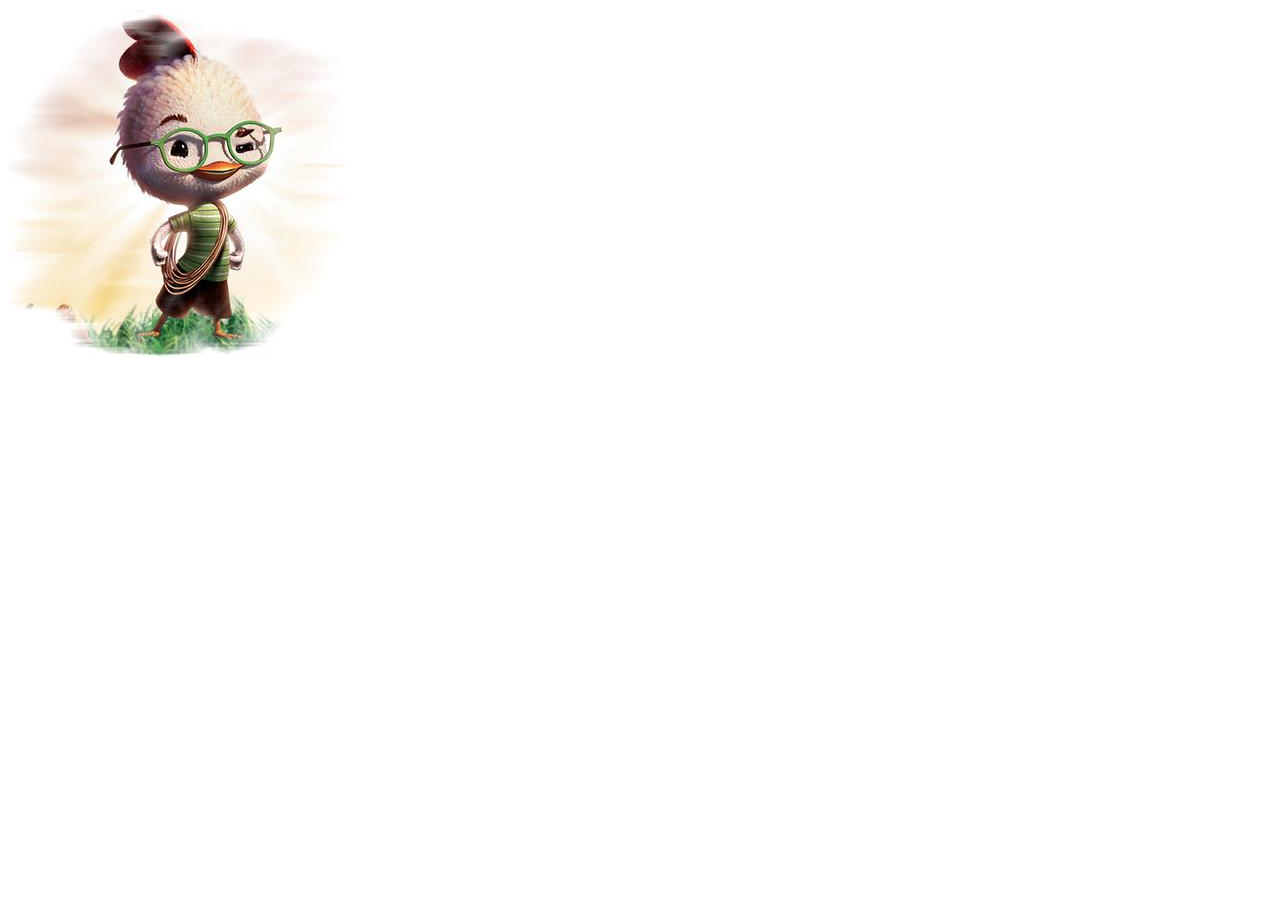
<file: T-1/index.html>
<!DOCTYPE html>
<html lang="en">
<head>
    <meta charset="UTF-8">
    <meta http-equiv="X-UA-Compatible" content="IE=edge">
    <meta name="viewport" content="width=device-width, initial-scale=1.0">
    <link rel="stylesheet" href="style.css">
    <title>Document</title>
</head>
<body>
    <img src="3.jpeg" alt="this is image">
</body>
</html>
</file>
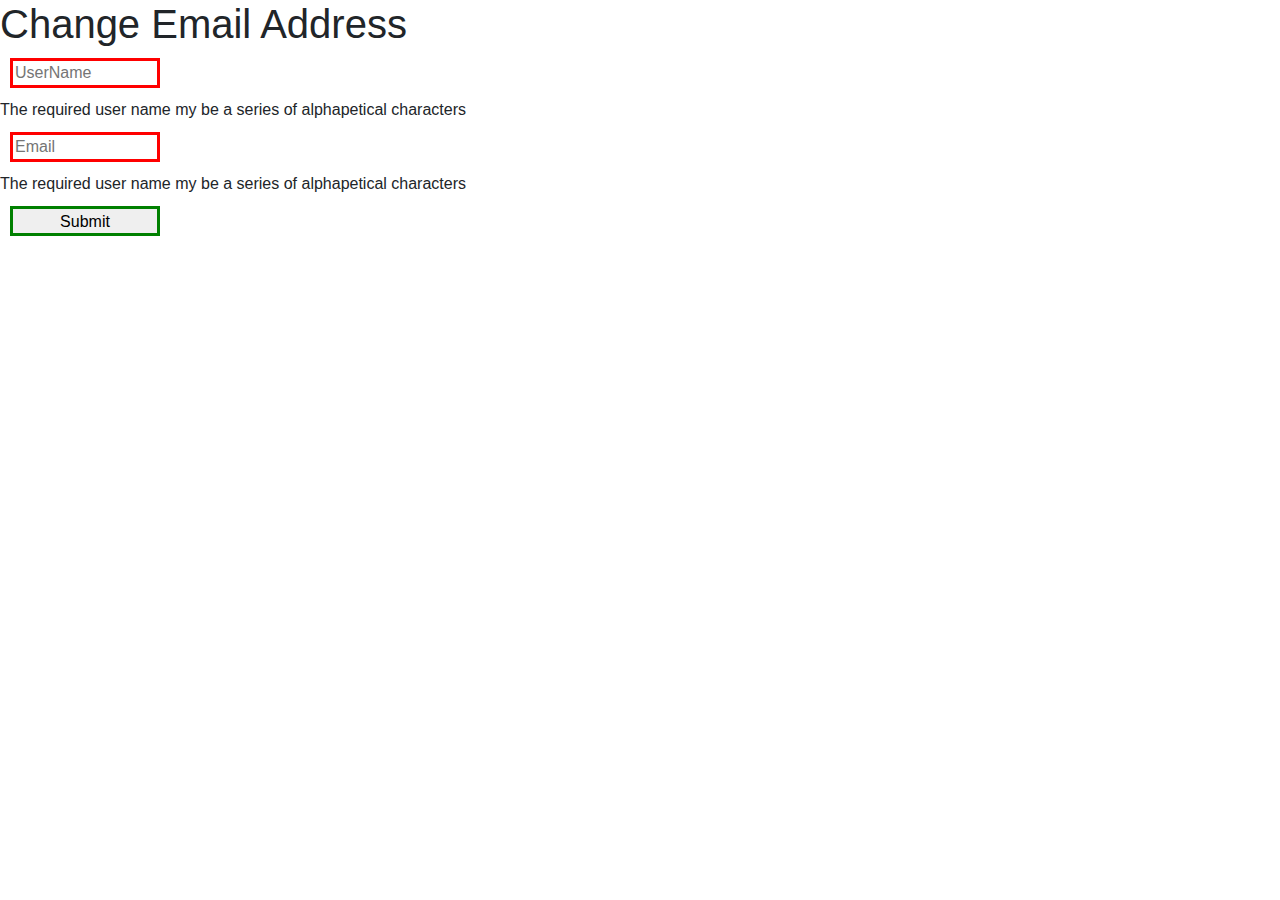
<file: T-2/index.html>
<!DOCTYPE html>
<html lang="en">
<head>
    <meta charset="UTF-8">
    <meta http-equiv="X-UA-Compatible" content="IE=edge">
    <meta name="viewport" content="width=device-width, initial-scale=1.0">
    <link rel="stylesheet" href="https://cdn.jsdelivr.net/npm/bootstrap@4.0.0/dist/css/bootstrap.min.css" integrity="sha384-Gn5384xqQ1aoWXA+058RXPxPg6fy4IWvTNh0E263XmFcJlSAwiGgFAW/dAiS6JXm" crossorigin="anonymous">
    <link rel="stylesheet" href="style.css">
    <title>Document</title>
</head>
<body>
    <h1>Change Email Address</h1>
    <form action="">
        <input type="text" placeholder="UserName" required>
        <span class="val1">The required user name my be a series of alphapetical characters</span>
        <input type="email" placeholder="Email" required>
        <span class="val2">The required user name my be a series of alphapetical characters</span>
        <input type="submit">
    </form>
    
</body>
</html>
</file>
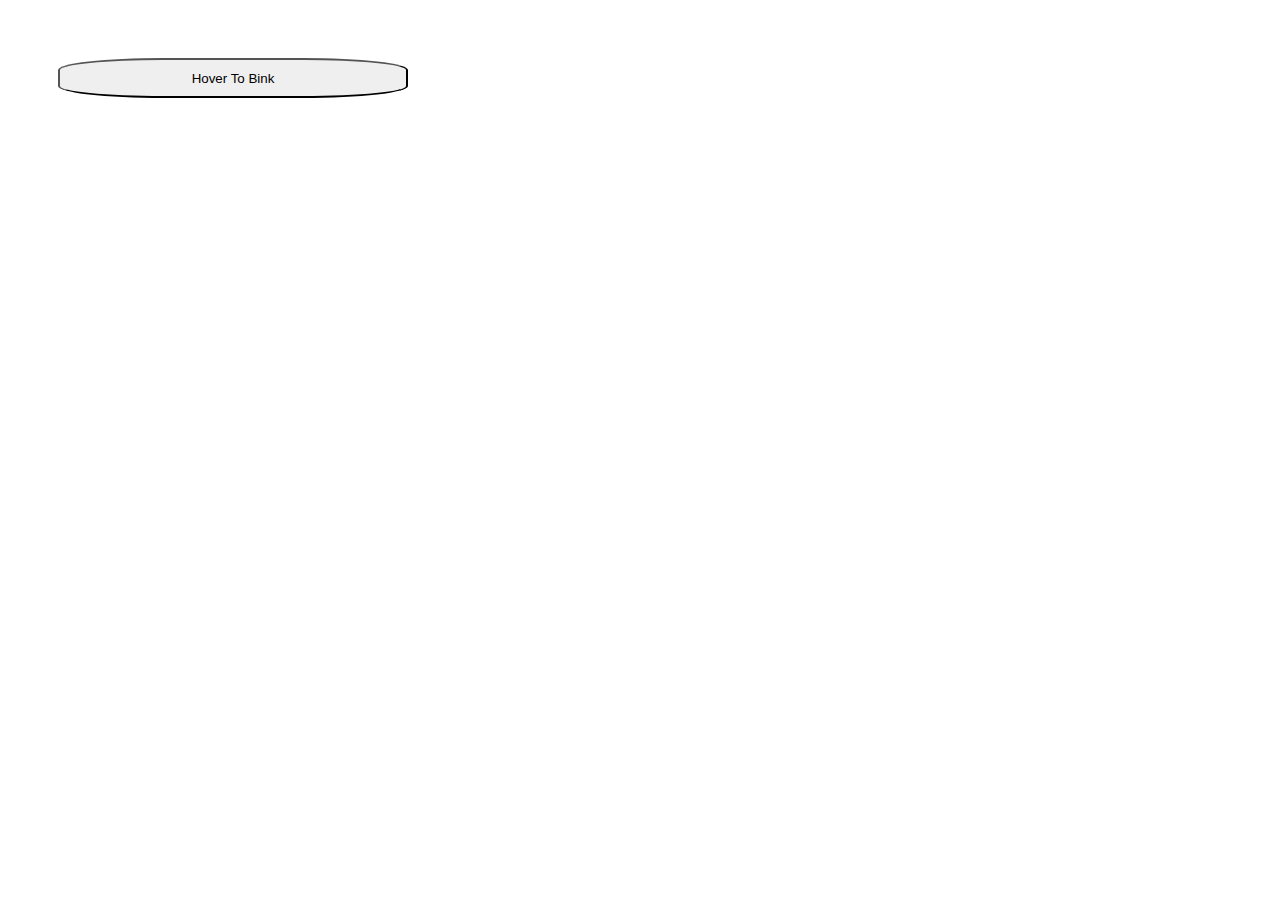
<file: T-3/index.html>
<!DOCTYPE html>
<html lang="en">
<head>
    <meta charset="UTF-8">
    <meta http-equiv="X-UA-Compatible" content="IE=edge">
    <meta name="viewport" content="width=device-width, initial-scale=1.0">
    <link rel="stylesheet" href="style.css">
    <title>Document</title>
</head>
<body>
    <button>Hover To Bink</button>
</body>
</html>
</file>
<file: T-1/style.css>
img{
    transition: 5s;
}

img:hover{
    opacity: -1;
}
</file>
<file: T-2/style.css>
input:valid{
    border: 3px solid green;
}
input:valid + span{
    display: none;
}
input:invalid{
    border: 3px solid red;
}
input{
    display: block;
    margin: 10px;
    width: 150px;
    height: 30px;
}
</file>
<file: T-3/style.css>
button{
    width: 350px;
    margin: 50px;
    height: 40px;
    border-radius: 30%;
    transition: 5s;
    
}
button:hover{
    box-shadow: 10px 10px 30px;
    transition: 5s;
    background-color: brown;
    
}
</file>
